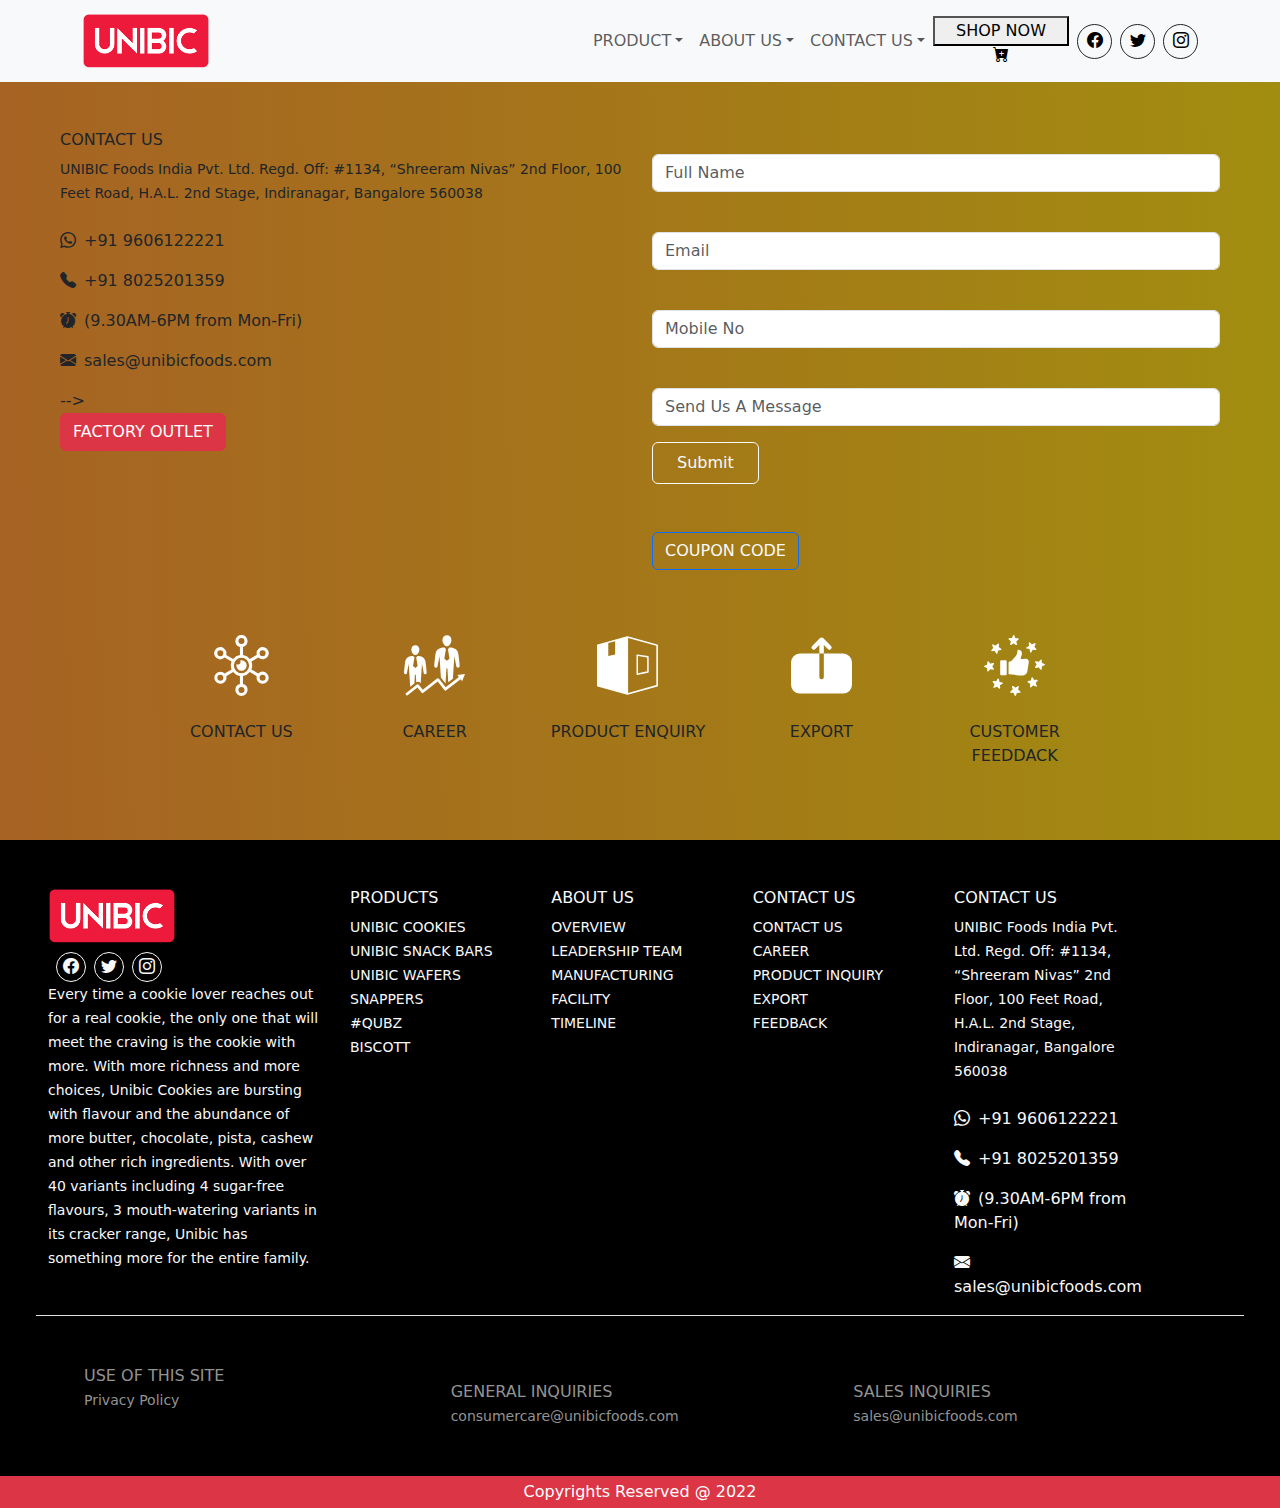
<file: contact.html>
<!DOCTYPE html>
<html lang="en">
<head>
    <meta charset="UTF-8">
    <meta name="viewport" content="width=device-width, initial-scale=1.0">
    <title>Contact.html</title>
    <link rel="stylesheet" href="https://cdn.jsdelivr.net/npm/bootstrap@5.3.2/dist/css/bootstrap.min.css">
    <link rel="stylesheet" href="style.css">
    <link rel="stylesheet" href="https://cdn.jsdelivr.net/npm/bootstrap-icons@1.10.2/font/bootstrap-icons.css"> 
    <link rel="stylesheet" href="media.css">
</head>
<body>
    <nav style="font-weight: 500;" class="navbar navbar-expand-md bg-body-tertiary">
        <div class="container">
            <a class="navbar-brand" href="index.html"><img class="logo-image" width="128px" height="56px" src="img/logo_Red-1.png" alt=""></a>
            <button class="navbar-toggler" type="button" data-bs-toggle="collapse" data-bs-target="#navbarNavDropdown"
                aria-controls="navbarNavDropdown" aria-expanded="false" aria-label="Toggle navigation">
                <span class="navbar-toggler-icon"></span>
            </button>
            <div class="collapse navbar-collapse justify-content-md-end" id="navbarNavDropdown">
                <ul class="navbar-nav ">
                
                    <li class="nav-item dropdown">
                        
                        <a class="nav-link text-uppercase dropdown-toggle" href="product.html">PRODUCT</a>
                     
                        <ul class="dropdown-menu">
                            <li><a class="dropdown-item text-uppercase" href="#">Unibic Cookies</a></li>
                            <li><a class="dropdown-item text-uppercase" href="#">Unibic Snack Bars</a></li>
                            <li><a class="dropdown-item text-uppercase" href="#">Unibic Wafers</a></li>
                            <li><a class="dropdown-item text-uppercase" href="#">Snappers</a></li>
                            <li><a class="dropdown-item text-uppercase" href="#">#qubz</a></li>
                            <li><a class="dropdown-item text-uppercase" href="#">Biscott</a></li>
                        </ul>
                    </li>
                
                    <li class="nav-item dropdown">

                        <a class="nav-link text-uppercase dropdown-toggle" href="">ABOUT US</a>            
                        <ul class="dropdown-menu">
                            <li><a class="dropdown-item text-uppercase" href="#">Overview</a></li>
                            <li><a class="dropdown-item text-uppercase" href="#">Leadership Team</a></li>
                            <li><a class="dropdown-item text-uppercase" href="#">Manufacturing Facility</a></li>
                            <li><a class="dropdown-item text-uppercase" href="#">Timeline</a></li>
                        </ul>
                    </li>
                    
                    <li class="nav-item dropdown">

                        <a class="nav-link text-uppercase dropdown-toggle" href="contact.html"> CONTACT US</a> 
                        <ul class="dropdown-menu">
                            <li><a class="dropdown-item text-uppercase" href="">Career</a></li>
                            <li><a class="dropdown-item text-uppercase" href="">Product Inquiry</a></li>
                            <li><a class="dropdown-item text-uppercase" href="">Export</a></li>
                            <li><a class="dropdown-item text-uppercase" href="">Feedback</a></li>
                        </ul>
                    </li>
                </ul>
    
                <div class="shop-now m-xl-0">
                    <button style="width: 136px; height: 30px;" class="btn-lg "><a style="text-decoration: none; color: black;" href="">SHOP NOW </a><i class="bi bi-cart-plus-fill px-2"></i>
                </div></button>
                <div class="round border border-dark d-flex justify-content-center align-items-center ms-sm-2"><a style="text-decoration: none;color: black;" href=""><i class="bi bi-facebook "></i></a></div>
                <div class="round border border-dark d-flex justify-content-center align-items-center ms-sm-2"><a style="text-decoration: none;color: black;" href=""><i class="bi bi-twitter"></i></a></div>
                <div class="round border border-dark d-flex justify-content-center align-items-center ms-sm-2"><a style="text-decoration: none;color: black;" href="https://www.instagram.com/unibiccookiesindia"><i class="bi bi-instagram"></i></a></div>
            </div>
        </div>
        </div>
    </nav>

    
    <div style="background: url(img/Group-2898.svg);" class="div-normal">
        
        <div class="container-fluid  ad-container">
            <div class="row p-5">
                <div class="ad-image col-md-6 col-12 ">

                    
                    <form>
                        <div class="mb-3">
                            <label  for="Full Name" class="form-label" ></label>
                            <input type="text" class="form-control" placeholder="Full Name" id="exampleInputext"
                                aria-describedby="emailHelp">
                            <div id="" class="form-text"></div>
                        </div>
                        
                        <div class="mb-3">
                            <label for="exampleInputEmail1" class="form-label"></label>
                            <input type="email" class="form-control" placeholder="Email" id="exampleInputEmail1"
                                aria-describedby="emailHelp">
                        
                        </div>
                        <div class="mb-3">
                            <label for="Mobile Number" class="form-label"></label>
                            <input type="number" placeholder="Mobile No" class="form-control" id="exampleInputNumber">
                        </div>
                        <div class="mb-3">
                            <label for="exampleInputPassword1" class="form-label"></label>
                            <input type="text" placeholder="Send Us A Message" class="form-control" id="exampleInputPassword1">
                        </div>
                       
                        <button type="submit" class="btn btn-light bg-transparent text-light py-2 px-4 ">Submit</button>
                    </form>

                    
                     <button type="button" class="btn btn-primary bg-transparent text-light mt-5" data-bs-toggle="modal" data-bs-target="#exampleModal">
                        COUPON CODE
                    </button>

                
                    <div class="modal fade" id="exampleModal" tabindex="-1" aria-labelledby="exampleModalLabel"
                        aria-hidden="true">
                        <div class="modal-dialog">
                            <div class="modal-content">
                                <div class="modal-header">
                                    <h1 class="modal-title fs-5" id="exampleModalLabel">Limited Offer</h1>
                                    <button type="button" class="btn-close" data-bs-dismiss="modal"
                                        aria-label="Close"></button>
                                </div>
                                <div class="modal-body">
                                    <h3>5JK6-L330MNW</h3>
                                    <small>Apply In Your Mail Link To Get Discount For Purchase </small>
                                </div>
                                <div class="modal-footer">
                                    <button type="button" class="btn btn-secondary"
                                        data-bs-dismiss="modal">Close</button>

                                </div>
                            </div>
                        </div>
                    </div>  
                
                </div>

                
                <div class="col-md-6 order-md-first col-12 mt-md-0 mt-4">
                    <div class="">
                        <h6>CONTACT US</h6>
                        <small>UNIBIC Foods India Pvt. Ltd. Regd. Off: #1134, “Shreeram Nivas” 2nd Floor, 100 Feet Road,
                            H.A.L. 2nd Stage, Indiranagar, Bangalore 560038</small><br><br>
                        <p><i class="bi bi-whatsapp pe-2"></i>+91 9606122221</p>
                        <p><i class="bi bi-telephone-fill pe-2"></i>+91 8025201359</p>
                        <p><i class="bi bi-alarm-fill pe-2"></i>(9.30AM-6PM from Mon-Fri)</p>
                        <p><i class="bi bi-envelope-fill pe-2"></i>sales@unibicfoods.com</p>
                    </div>


                                                                                                                                                               -->
                    <p>
                        <button class="btn btn-danger" type="button" data-bs-toggle="collapse"
                            data-bs-target="#collapseWidthExample" aria-expanded="false"
                            aria-controls="collapseWidthExample">
                            FACTORY OUTLET
                        </button>
                    </p>
                    <div style="min-height: 120px;">
                        <div class="collapse collapse-horizontal" id="collapseWidthExample">
                            <div class="card card-body text-danger" style="width: 200px;">
                                <address>
                                    
                                     Unibic Factory

                                     Huskur Road, Hosur Road, Bangalore - 560030 <br>

                                    <a href=" https://jsdl.in/DT-15U2AQMA2UQ">Factory Link</a>
                                </address>
                            </div>
                        </div>
                    </div>
                </div>

        
                <div class="row none-container mt-5 mb-4 justify-content-center">
                    <div class="none-image col-2 "><img src="img/noun-overview-2496436.svg" alt=""><br><br>CONTACT US</div>
                    <div class="none-image col-2"><img src="img/noun-career-progress-2159736.svg" alt=""><br> <br>CAREER</div>
                    <div class="none-image col-2"><img src="img/noun-product-1375592.svg" alt=""><br><br>PRODUCT ENQUIRY
                    </div>
                    <div class="none-image col-2"><img src="img/noun-export-5359666.svg" alt=""><br><br>EXPORT</div>
                    <div class="none-image col-2"><img src="img/noun-feedback-1453124.svg" alt=""><br><br>CUSTOMER FEEDDACK
                    </div>
                </div>
            </div>
        </div>


    
        <div class="container-fluid bg-black pt-5 p-5 ">
            <div class="row text-light border-bottom">
                <div class="col-md-3 mb-4">
                    <img width="128px" height="56px" src="img/logo_Red-1.png" alt="">
                    <div class="div d-flex pt-2">
                        <div
                            class="round-footer border border-light d-flex justify-content-center align-items-center ms-sm-2">
                            <i class="bi bi-facebook "></i></div>
                        <div
                            class="round-footer border border-light d-flex justify-content-center align-items-center ms-sm-2">
                            <i class="bi bi-twitter"></i></div>
                        <div
                            class="round-footer border border-light d-flex justify-content-center align-items-center ms-sm-2">
                            <i class="bi bi-instagram"></i></div>
                    </div>
                    <small>Every time a cookie lover reaches out for a real cookie, the only one that will meet the
                        craving is the cookie with more. With more richness and more choices, Unibic Cookies are
                        bursting with flavour and the abundance of more butter, chocolate, pista, cashew and other rich
                        ingredients. With over 40 variants including 4 sugar-free flavours, 3 mouth-watering variants in
                        its cracker range, Unibic has something more for the entire family.</small>
                </div>

                <div class="col-6 col-md-2">
                    <h6>PRODUCTS</h6>
                    <small>UNIBIC COOKIES</small><br>
                    <small>UNIBIC SNACK BARS</small><br>
                    <small>UNIBIC WAFERS</small><br>
                    <small>SNAPPERS</small><br>
                    <small>#QUBZ</small><br>
                    <small>BISCOTT</small>
                </div>
                <div class="col-6 col-md-2">
                    <h6>ABOUT US</h6>
                    <small>OVERVIEW</small><br>
                    <small>LEADERSHIP TEAM</small><br>
                    <small>MANUFACTURING</small><br>
                    <small>FACILITY</small><br>
                    <small>TIMELINE</small><br>
                </div>
                <div class="col-md-2 mb-4">
                    <h6>CONTACT US</h6>
                    <small>CONTACT US</small><br>
                    <small>CAREER</small><br>
                    <small>PRODUCT INQUIRY</small><br>
                    <small>EXPORT</small><br>
                    <small>FEEDBACK</small><br>
                </div>
                <div class="col-md-2 ">
                    <h6>CONTACT US</h6>
                    <small>UNIBIC Foods India Pvt. Ltd. Regd. Off: #1134, “Shreeram Nivas” 2nd Floor, 100 Feet Road,
                        H.A.L. 2nd Stage, Indiranagar, Bangalore 560038</small><br><br>
                    <p><i class="bi bi-whatsapp pe-2"></i>+91 9606122221</p>
                    <p><i class="bi bi-telephone-fill pe-2"></i>+91 8025201359</p>
                    <p><i class="bi bi-alarm-fill pe-2"></i>(9.30AM-6PM from Mon-Fri)</p>
                    <p><i class="bi bi-envelope-fill pe-2"></i>sales@unibicfoods.com</p>
                </div>
            </div>
            
            <div style="color: #939393;" class="row pt-5">
                <div class="col-md-4 ps-lg-5">
                    USE OF THIS SITE <br>
                    <small>Privacy Policy</small>
                </div>
                <div class="col-md-4 pt-3">
                    GENERAL INQUIRIES <br>
                    <small>consumercare@unibicfoods.com</small>
                </div>
                <div class="col-md-4 pt-3">
                    SALES INQUIRIES <br>
                    <small>sales@unibicfoods.com</small>
                </div>
            </div>
        </div>
    </div>

    <div class="container-fluid">
        <div class="row d-flex align-items-center ">
            <div class="col-12 bg-danger text-center text-white p-1">
                <p style="margin-bottom: 0;">Copyrights Reserved @ 2022</p>
            </div>
        </div>







    <script src="https://cdn.jsdelivr.net/npm/@popperjs/core@2.11.8/dist/umd/popper.min.js" integrity="sha384-I7E8VVD/ismYTF4hNIPjVp/Zjvgyol6VFvRkX/vR+Vc4jQkC+hVqc2pM8ODewa9r" crossorigin="anonymous"></script>
    <script src="https://cdn.jsdelivr.net/npm/bootstrap@5.3.2/dist/js/bootstrap.min.js" integrity="sha384-BBtl+eGJRgqQAUMxJ7pMwbEyER4l1g+O15P+16Ep7Q9Q+zqX6gSbd85u4mG4QzX+" crossorigin="anonymous"></script>
</body>
</html>
</file>
<file: style.css>
.logo-image{
    width: 128px;
    height: 56px;
}

.round{
    height: 35px;
    width: 35px;
    border-radius: 50%;
}
.nav-item.dropdown:hover .dropdown-menu{
    display: block;
}

.nav-link:hover{
    color:#FFA432 !important;
}

.shop-now .btn-lg:hover{
    background-color: #FFA432 !important;
    color: #ffff;
}

.round:hover{
    background-color: #FFA432;
}

.car-button{
    background: transparent;
    color: white;
    outline: 1px solid white;
    margin-bottom: 1vw;
    font-size: 2.5vw;
}


.ad-image img{  
    height: 330px;
    width: 38vw;
    padding-bottom: 20px;
}


.none-image img{
    width: 61px;
    height: 61px;
   
}

.none-image{
    align-items: center;
    text-align: center;
}


.round-footer{
    height: 30px;
    width: 30px;
    border-radius: 50%;
}

.product-text{
    position: absolute;
    top:17vw;
    left:35vw;
    color: white;
    font-size: 3vw;
}

.names{
    width: 300px;
    text-align: center;
    margin-top: 10px;
    margin-bottom: 10px;
    font-weight:500;  
}

.image-border{
    width: 300px;
    height: 231px;

}

.image-border img{
    width: 100%;
    height: 100%;
    border: 1px solid #54595f; 
}
</file>
<file: media.css>
@media(max-width: 768px){
    .shop-now .btn-lg{
        display: none !important;
    }
    .round{
      display: none !important;
    }
    .none-container{
      display: none;
    }

    .logo-image{
      width: 75px;
      height: 35px;
  }
  .product-image{
    width: 320px;
    height: 147px;
  }
  .product-text{
    top:123px;
  }
}

@media(max-width:992px){
  .image-border{
    width: 30vw;
    height: 18vw;
    margin-left: 6vw;
}
.names{
  width: 30vw;
  margin-left: 6vw;
}

}
</file>
